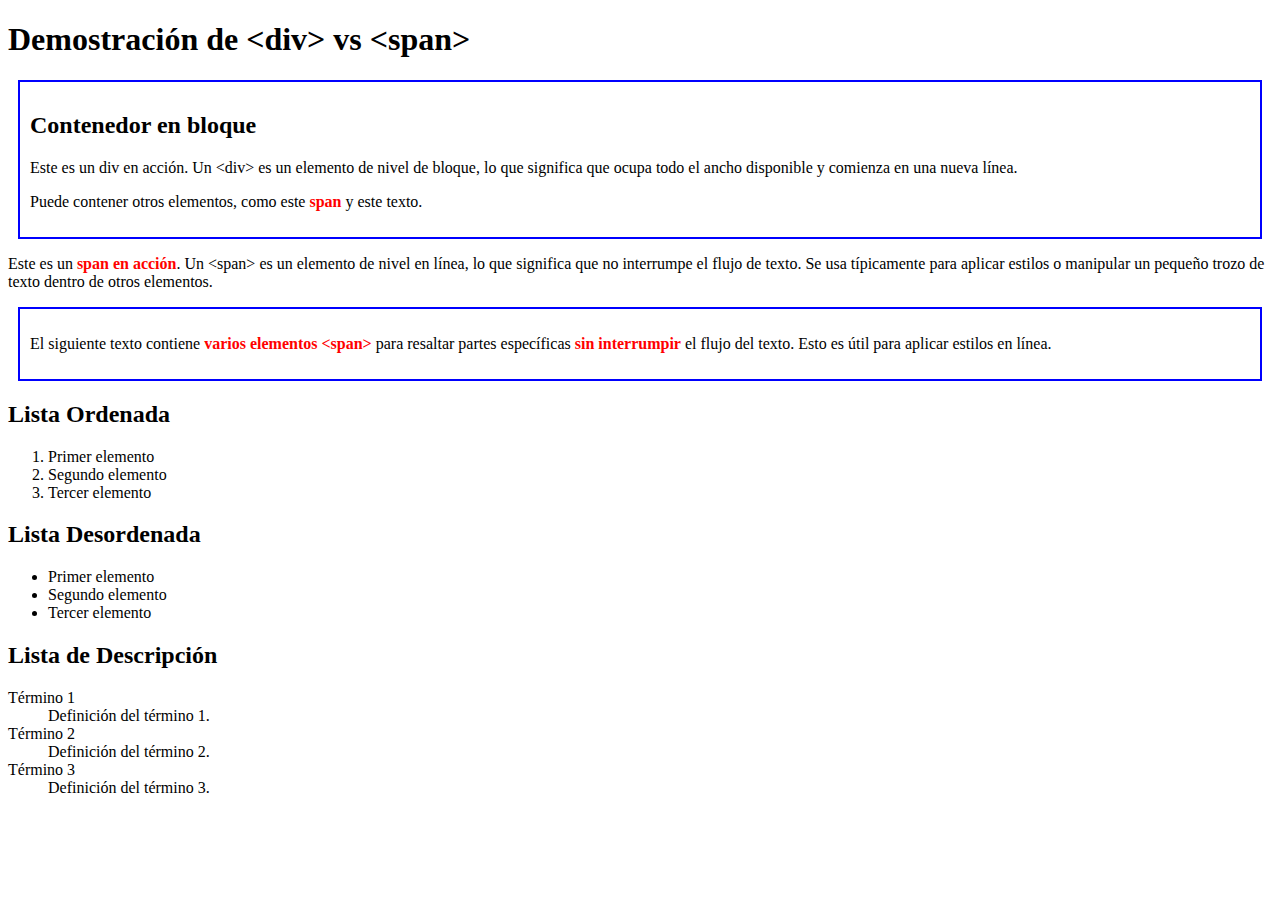
<file: pagina01.html>
<!DOCTYPE html>
<html lang="es">
<head>
    <meta charset="UTF-8">
    <meta name="viewport" content="width=device-width, initial-scale=1.0">
    <title>Ejemplo de Diferencias entre &lt;div&gt; y &lt;span&gt;</title>
    <style>
        .contenedor {
            border: 2px solid blue;
            margin: 10px;
            padding: 10px;
        }
        .inline {
            color: red;
            font-weight: bold;
        }
    </style>
</head>
<body>

    <h1>Demostración de &lt;div&gt; vs &lt;span&gt;</h1>

    <!-- Uso de <div> para estructura en bloque -->
    <div class="contenedor">
        <h2>Contenedor en bloque</h2>
        <p>Este es un div en acción. Un &lt;div&gt; es un elemento de nivel de bloque, lo que significa que ocupa todo el ancho disponible y comienza en una nueva línea.</p>
        <p>Puede contener otros elementos, como este <span class="inline">span</span> y este texto.</p>
    </div>

    <!-- Uso de <span> para estilo en línea -->
    <p>Este es un <span class="inline">span en acción</span>. Un &lt;span&gt; es un elemento de nivel en línea, lo que significa que no interrumpe el flujo de texto. Se usa típicamente para aplicar estilos o manipular un pequeño trozo de texto dentro de otros elementos.</p>

    <!-- Ejemplo adicional con ambos -->
    <div class="contenedor">
        <p>El siguiente texto contiene <span class="inline">varios elementos &lt;span&gt;</span> para resaltar partes específicas <span class="inline">sin interrumpir</span> el flujo del texto. Esto es útil para aplicar estilos en línea.</p>
    </div>

    <h2>Lista Ordenada</h2>
    <ol>
        <li>Primer elemento</li>
        <li>Segundo elemento</li>
        <li>Tercer elemento</li>
    </ol>

    <h2>Lista Desordenada</h2>
    <ul>
        <li>Primer elemento</li>
        <li>Segundo elemento</li>
        <li>Tercer elemento</li>
    </ul>


    <h2>Lista de Descripción</h2>
    <dl>
        <dt>Término 1</dt>
        <dd>Definición del término 1.</dd>
        <dt>Término 2</dt>
        <dd>Definición del término 2.</dd>
        <dt>Término 3</dt>
        <dd>Definición del término 3.</dd>
    </dl>
</body>
</html>
</file>
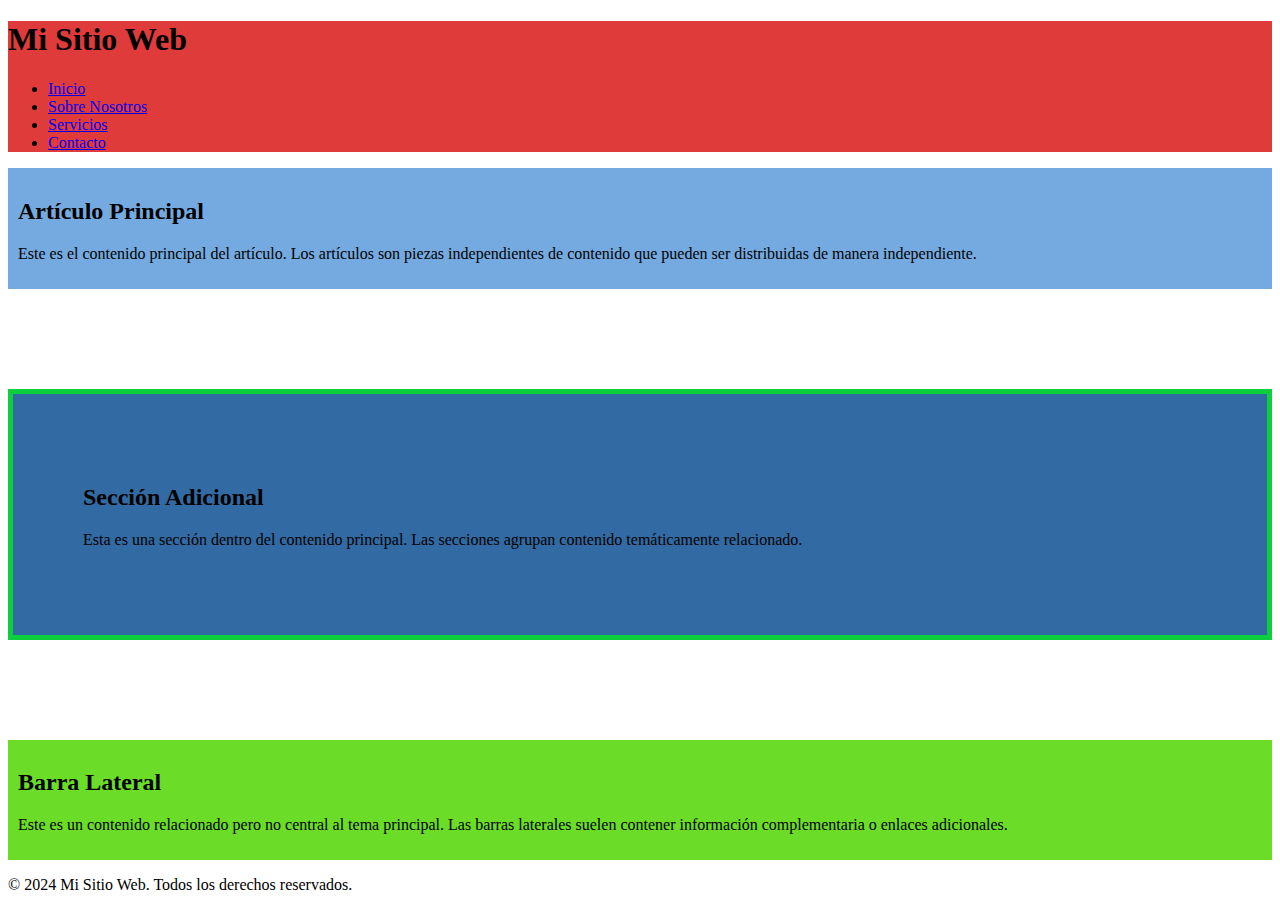
<file: pagina02.html>
<!DOCTYPE html>
<html lang="es">
<head>
    <meta charset="UTF-8">
    <meta name="viewport" content="width=device-width, initial-scale=1.0">
    <title>Etiquetas Semánticas en HTML5</title>
    <style>        
        .section {
            border: 5px solid #0dce3d;
            padding: 70px;
            margin: 100px 0;
            background-color: #326aa3;
        }       
    </style>
    <link rel="stylesheet" href="mystyle.css">
</head>
<body>

    <!-- Cabecera del documento -->
    <header style="background-color: #e03b3b">
        <h1>Mi Sitio Web</h1>
        <nav>
            <ul>
                <li><a href="#">Inicio</a></li>
                <li><a href="#">Sobre Nosotros</a></li>
                <li><a href="#">Servicios</a></li>
                <li><a href="#">Contacto</a></li>
            </ul>
        </nav>
    </header>

    <!-- Contenido principal -->
    <main>
        <!-- Artículo principal -->
        <article>
            <h2>Artículo Principal</h2>
            <p>Este es el contenido principal del artículo. Los artículos son piezas independientes de contenido que pueden ser distribuidas de manera independiente.</p>
        </article>

        <!-- Sección adicional -->
        <section class="section">
            <h2>Sección Adicional</h2>
            <p>Esta es una sección dentro del contenido principal. Las secciones agrupan contenido temáticamente relacionado.</p>
        </section>

        <!-- Barra lateral -->
        <aside>
            <h2>Barra Lateral</h2>
            <p>Este es un contenido relacionado pero no central al tema principal. Las barras laterales suelen contener información complementaria o enlaces adicionales.</p>
        </aside>
    </main>

    <!-- Pie de página -->
    <footer>
        <p>&copy; 2024 Mi Sitio Web. Todos los derechos reservados.</p>
    </footer>

</body>
</html>
</file>
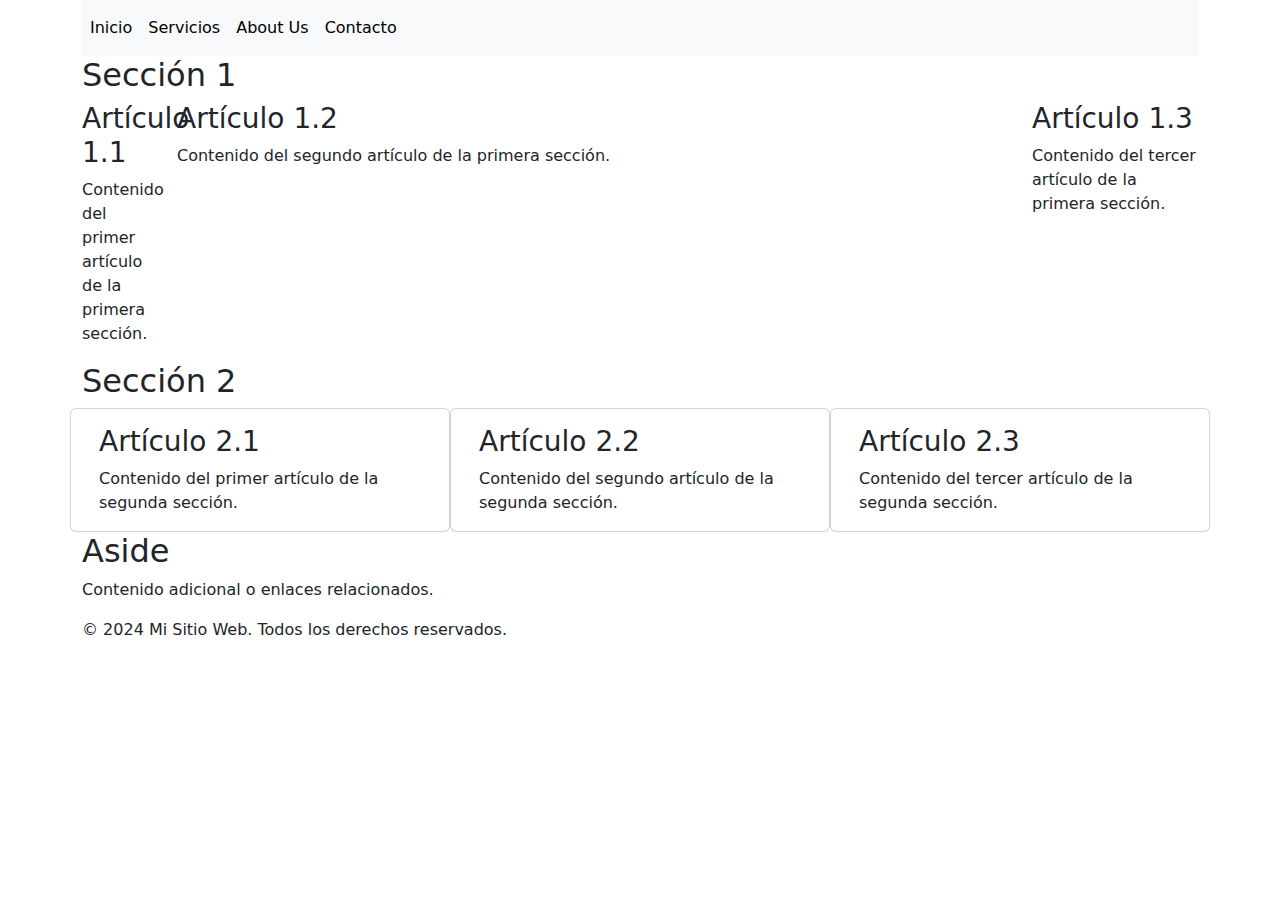
<file: pagina04.html>
<!DOCTYPE html>
<html lang="es">
<head>
    <meta charset="UTF-8">
    <meta name="viewport" content="width=device-width, initial-scale=1.0">
    <title>librerias BOOTSTRAP CSS</title>
    <link href="https://cdn.jsdelivr.net/npm/bootstrap@5.3.3/dist/css/bootstrap.min.css" rel="stylesheet" integrity="sha384-QWTKZyjpPEjISv5WaRU9OFeRpok6YctnYmDr5pNlyT2bRjXh0JMhjY6hW+ALEwIH" crossorigin="anonymous">
  </head>
<body>
    <div class="container">

    <header>
        <nav class="navbar navbar-expand-lg bg-body-tertiary">
            <ul class="navbar-nav me-auto mb-2 mb-lg-0">
                <li class="nav-item"><a class="nav-link active" href="#">Inicio</a></li>
                <li class="nav-item"><a class="nav-link active" href="#">Servicios</a></li>
                <li class="nav-item"><a class="nav-link active" href="#">About Us</a></li>
                <li class="nav-item"><a class="nav-link active" href="#">Contacto</a></li>
            </ul>
        </nav>
    </header>

    <main>
        <section>
            <h2>Sección 1</h2>
            <div class="row">
            <article class="col-1">
                <h3>Artículo 1.1</h3>
                <p>Contenido del primer artículo de la primera sección.</p>
            </article>
            <article class="col-9">
                <h3>Artículo 1.2</h3>
                <p>Contenido del segundo artículo de la primera sección.</p>
            </article>
            <article class="col-2">
                <h3>Artículo 1.3</h3>
                <p>Contenido del tercer artículo de la primera sección.</p>
            </article>
        </div>
        </section>

        <section class="row">
            <h2>Sección 2</h2>
            <div class="card col">
            <article class="card-body">
                <h3 class="card-title">Artículo 2.1</h3>
                <p class="card-text">Contenido del primer artículo de la segunda sección.</p>
            </article>
        </div>
        <div class="card col">
            <article class="card-body">
                <h3 class="card-title">Artículo 2.2</h3>
                <p class="card-text">Contenido del segundo artículo de la segunda sección.</p>
            </article>
        </div>
        <div class="card col">
            <article class="card-body">
                <h3 class="card-title">Artículo 2.3</h3>
                <p class="card-text">Contenido del tercer artículo de la segunda sección.</p>
            </article>
        </div>
        </section>

        <aside>
            <h2>Aside</h2>
            <p>Contenido adicional o enlaces relacionados.</p>
        </aside>
    </main>

    <footer>
        <p>© 2024 Mi Sitio Web. Todos los derechos reservados.</p>
    </footer>
</div>
    <script src="https://cdn.jsdelivr.net/npm/bootstrap@5.3.3/dist/js/bootstrap.bundle.min.js" integrity="sha384-YvpcrYf0tY3lHB60NNkmXc5s9fDVZLESaAA55NDzOxhy9GkcIdslK1eN7N6jIeHz" crossorigin="anonymous"></script>
    
</body>
</html>
</file>
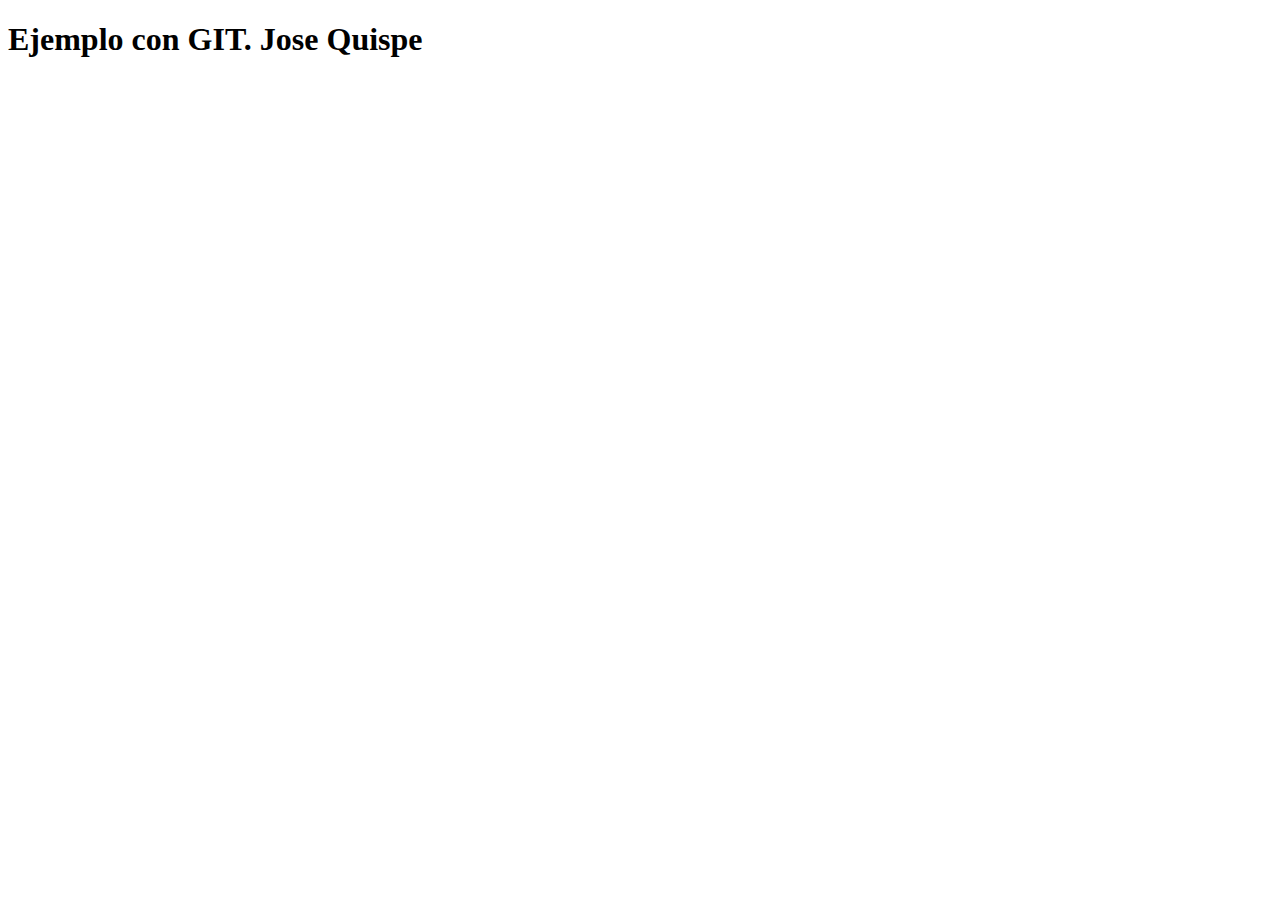
<file: pagina05.html>
<!DOCTYPE html>
<html lang="en">
<head>
    <meta charset="UTF-8">
    <meta name="viewport" content="width=device-width, initial-scale=1.0">
    <title>Document</title>
</head>
<body>
    <h1>Ejemplo con GIT. Jose Quispe</h1>
</body>
</html>
</file>
<file: mystyle.css>
article {
    background-color: #74aae0;
    padding: 10px;
}
aside {
    background-color: #6bdd29;
    padding: 10px;
}
</file>
